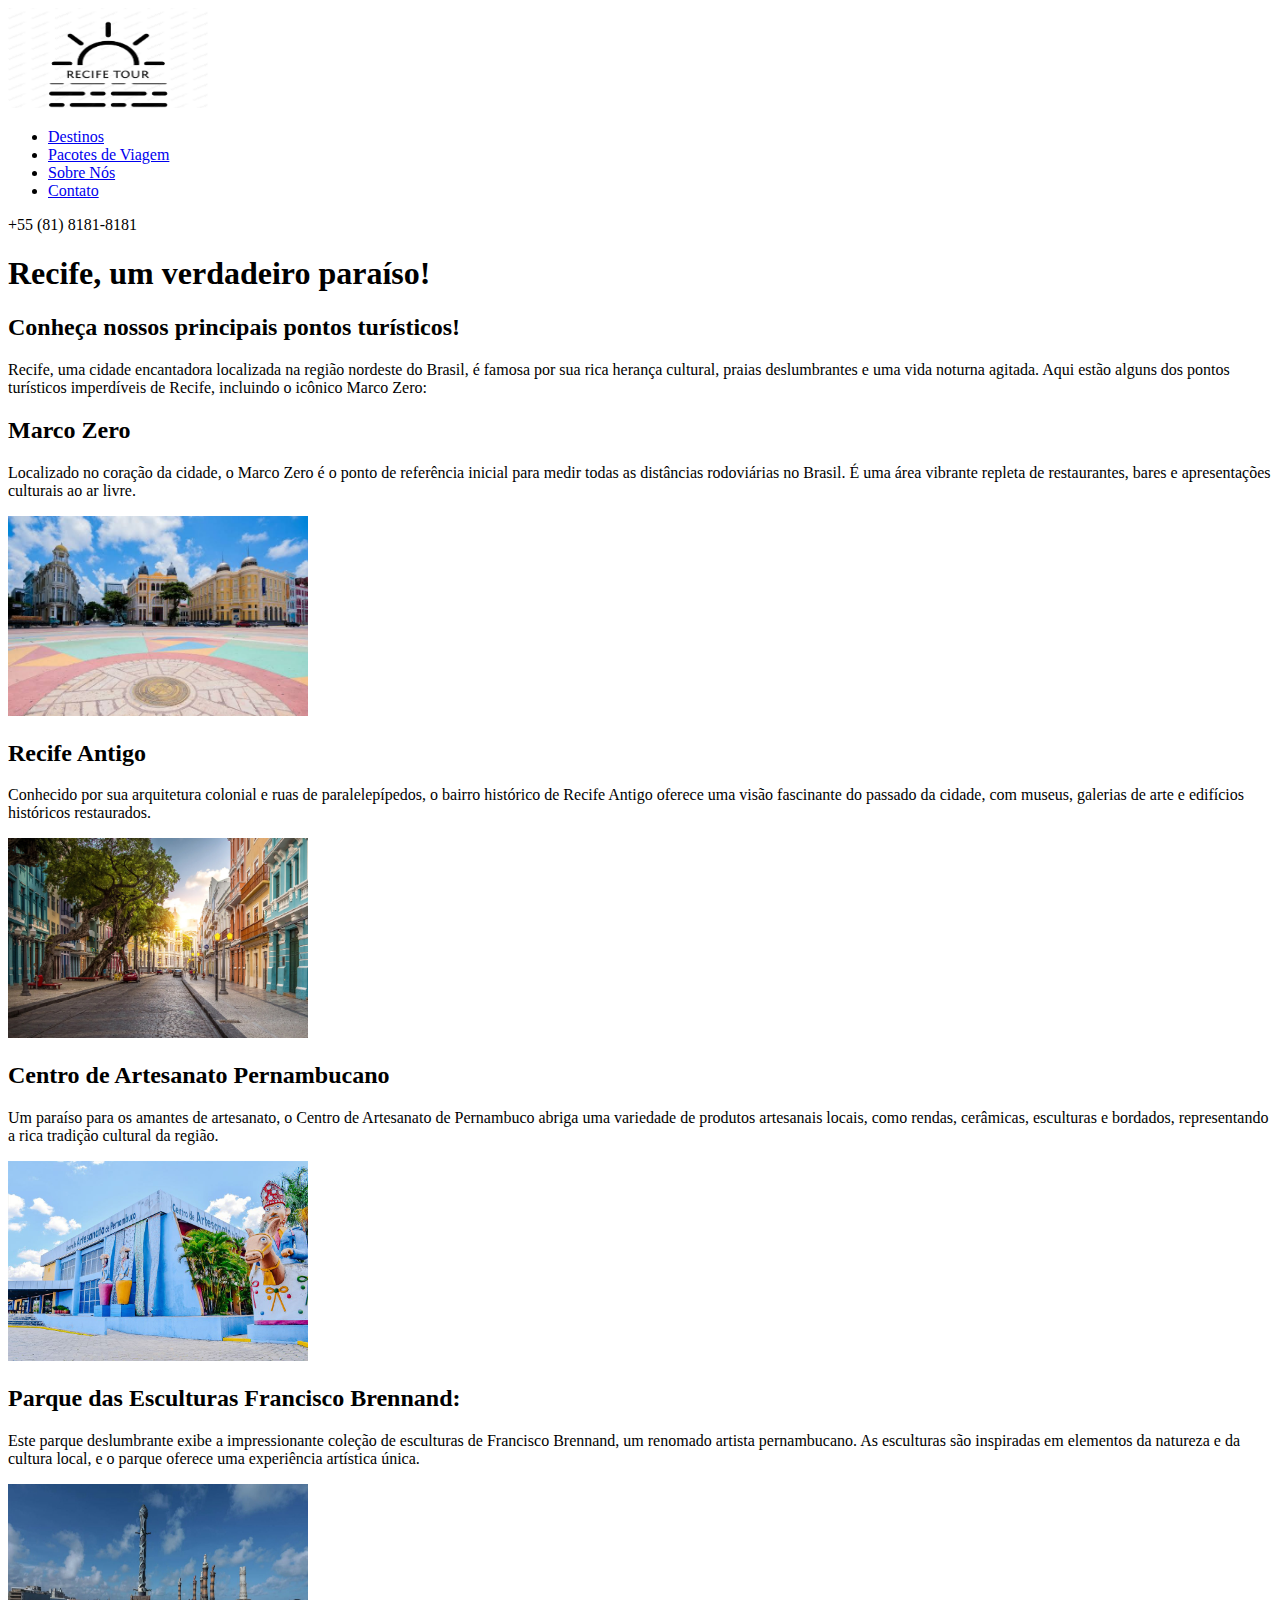
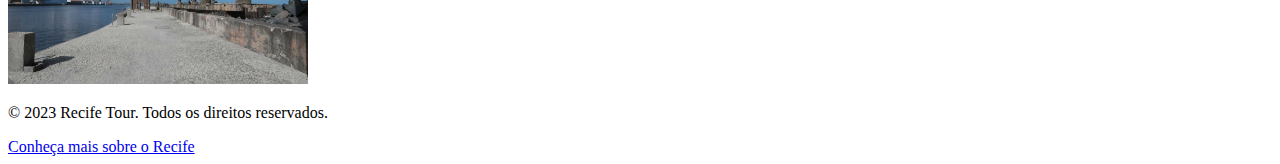
<file: index.html>
<!DOCTYPE html>
<html lang="pt-BR">

<head>
    <meta charset="UTF-8">
    <meta name="viewport" content="width=device-width, initial-scale=1.0">
    <title>Recife Tour</title>
</head>

<body>
    <header>
        <header>
            <div class="logo">
                <img src="./assets/img/logo-recife-tour.PNG" alt="Logo Recife Tour" width="200" height="100">
            </div>
            <nav>
                <ul>
                    <li><a href="#">Destinos</a></li>
                    <li><a href="#">Pacotes de Viagem</a></li>
                    <li><a href="#">Sobre Nós</a></li>
                    <li><a href="#">Contato</a></li>
                </ul>
            </nav>
            <div class="contact-info">
                +55 (81) 8181-8181
            </div>
        </header>

    </header>
    <main>
        <h1>Recife, um verdadeiro paraíso!</h1>
        <h2>Conheça nossos principais pontos turísticos!</h2>
        <p>Recife, uma cidade encantadora localizada na região nordeste do Brasil, é famosa por sua rica herança
            cultural, praias deslumbrantes e uma vida noturna agitada. Aqui estão alguns dos pontos turísticos
            imperdíveis de Recife, incluindo o icônico Marco Zero:</p>

        <h2>Marco Zero</h2>
        <p>Localizado no coração da cidade, o Marco Zero é o ponto de referência inicial para medir todas as
            distâncias rodoviárias no Brasil. É uma área vibrante repleta de restaurantes, bares e apresentações
            culturais ao ar livre.</p>
        <img src="./assets/img/marco-zero.jpg"
            alt="Foto do Marco Zero de Recife, um ponto histórico e cultural no coração da cidade, cercado por bela arquitetura e uma atmosfera vibrante."
            width="300" height="200">

        <h2>Recife Antigo</h2>
        <p>Conhecido por sua arquitetura colonial e ruas de paralelepípedos, o bairro histórico de Recife Antigo oferece
            uma visão fascinante do passado da cidade, com museus, galerias de arte e edifícios históricos restaurados.
        </p>
        <img src="./assets/img/recife-antigo.jpg"
            alt="Vista encantadora do bairro histórico de Recife Antigo, com suas ruas de paralelepípedos, edifícios coloniais e charmosas praças cercadas por uma atmosfera cultural vibrante."
            width="300" height="200">

        <h2>Centro de Artesanato Pernambucano</h2>
        <p>Um paraíso para os amantes de artesanato, o Centro de Artesanato de Pernambuco abriga uma variedade de
            produtos artesanais locais, como rendas, cerâmicas, esculturas e bordados, representando a rica tradição
            cultural da região.
        </p>
        <img src="./assets/img/centro-artesanato-pernambuco.jpg"
            alt="Exposição diversificada de artesanato local no Centro de Artesanato de Pernambuco, apresentando uma rica coleção de peças tradicionais, incluindo rendas finas, cerâmicas artesanais, esculturas e bordados, representando a herança cultural e a habilidade artística da região."
            width="300" height="200">

        <h2>Parque das Esculturas Francisco Brennand:</h2>
        <p>Este parque deslumbrante exibe a impressionante coleção de esculturas de Francisco Brennand, um renomado
            artista pernambucano. As esculturas são inspiradas em elementos da natureza e da cultura local, e o parque
            oferece uma experiência artística única.
        </p>
        <img src="./assets/img/parque-escultura-brennand.jpg"
            alt="Visão deslumbrante das esculturas fascinantes no Parque das Esculturas Francisco Brennand, exibindo a rica criatividade e arte do renomado artista pernambucano, com inspirações que refletem a natureza e a cultura local."
            width="300" height="200">

    </main>
    <footer>
        <p>&copy; 2023 Recife Tour. Todos os direitos reservados.</p>
        <a href="https://www.youtube.com/results?search_query=recife+pontos">Conheça mais sobre o Recife</a>
    </footer>
</body>

</html>
</file>
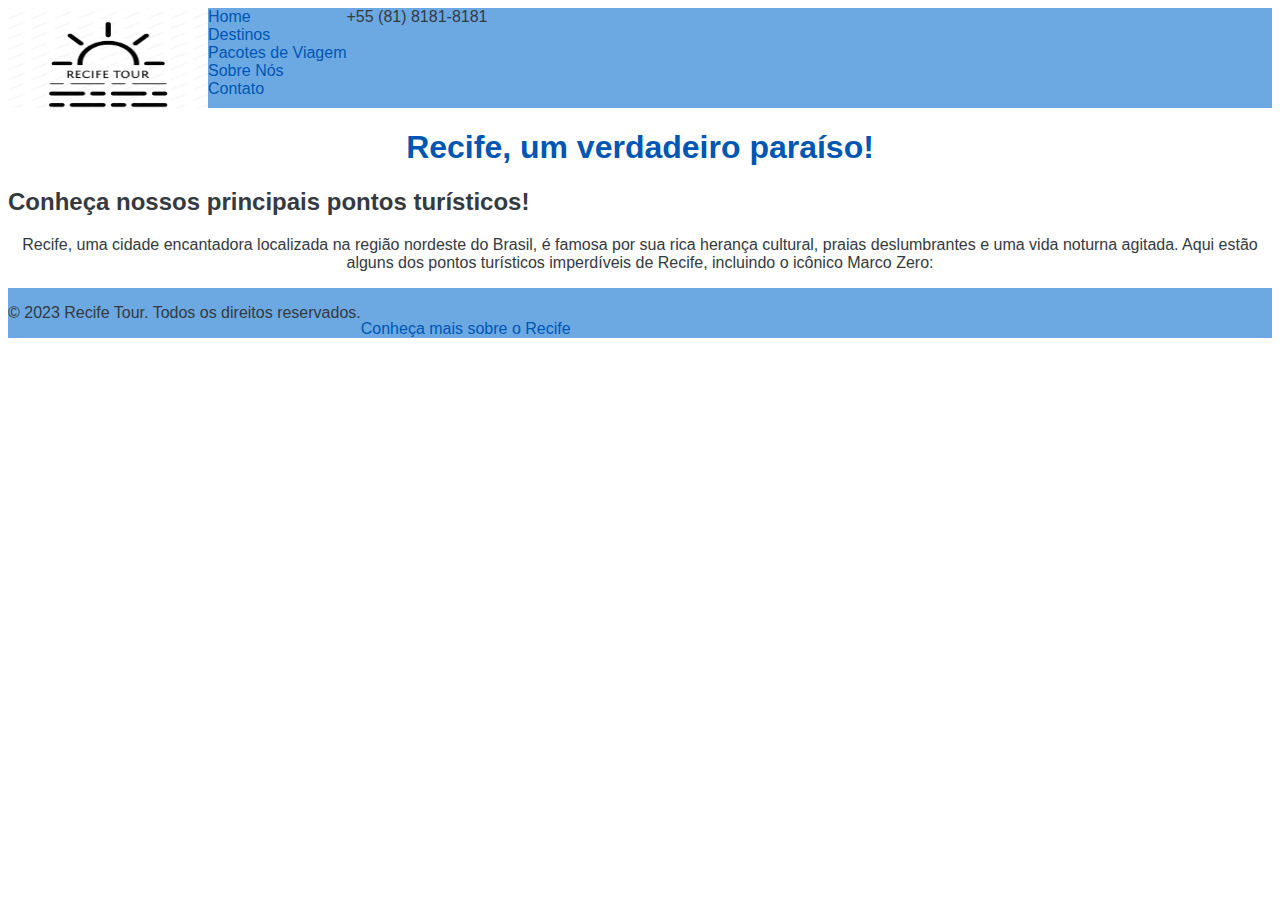
<file: html/index.html>
<!DOCTYPE html>
<html lang="pt-BR">
  <head>
    <meta charset="UTF-8" />
    <meta name="viewport" content="width=device-width, initial-scale=1.0" />
    <title>Recife Tour</title>
    <link rel="stylesheet" href="../css/styles.css" />
  </head>

  <body>
    <header>
      <header>
        <div class="logo">
          <img
            src="../assets/img/logo-recife-tour.PNG"
            alt="Logo Recife Tour"
            width="200"
            height="100"
          />
        </div>
        <nav>
          <a href="./index.html">Home</a>
          <a href="./destinos.html">Destinos</a>
          <a href="#">Pacotes de Viagem</a>
          <a href="#">Sobre Nós</a>
          <a href="#">Contato</a>
        </nav>
        <div class="contact-info">+55 (81) 8181-8181</div>
      </header>
    </header>
    <main>
      <h1>Recife, um verdadeiro paraíso!</h1>
      <h2>Conheça nossos principais pontos turísticos!</h2>
      <p>
        Recife, uma cidade encantadora localizada na região nordeste do Brasil,
        é famosa por sua rica herança cultural, praias deslumbrantes e uma vida
        noturna agitada. Aqui estão alguns dos pontos turísticos imperdíveis de
        Recife, incluindo o icônico Marco Zero:
      </p>
    </main>
    <footer>
      <p>&copy; 2023 Recife Tour. Todos os direitos reservados.</p>
      <a href="https://www.youtube.com/results?search_query=recife+pontos"
        >Conheça mais sobre o Recife</a
      >
    </footer>
  </body>
</html>
</file>
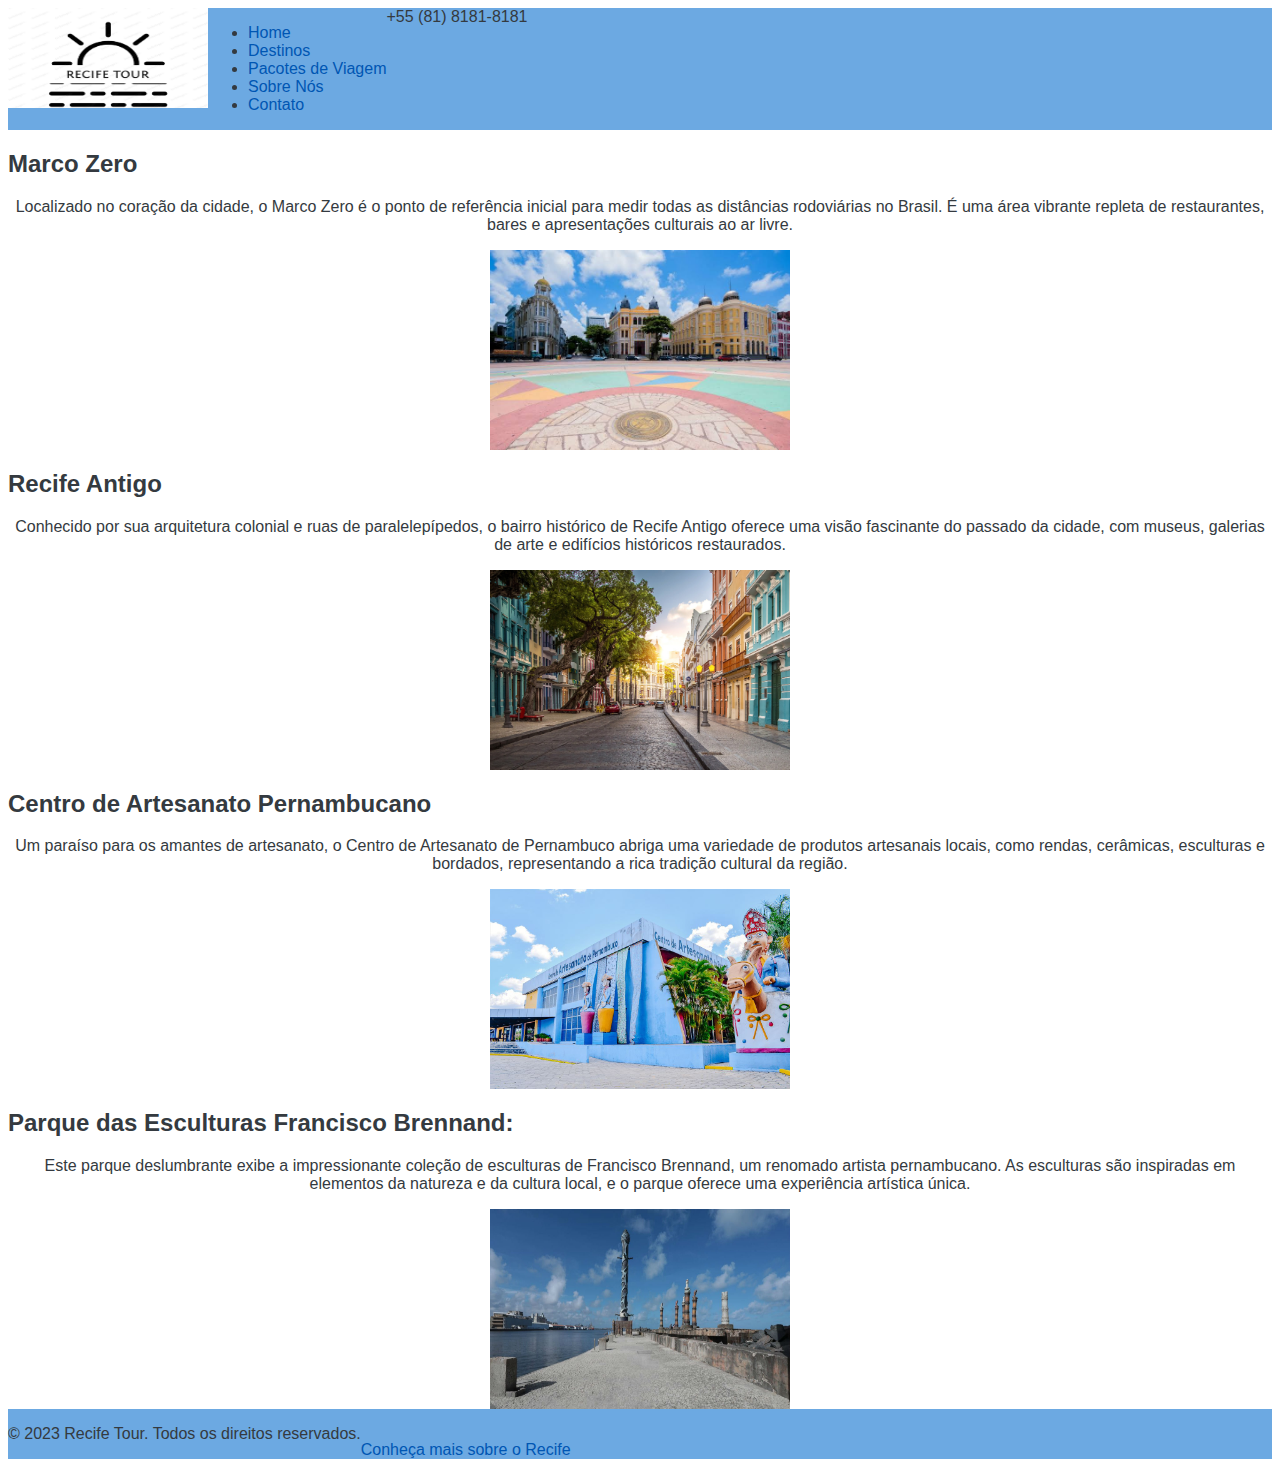
<file: html/destinos.html>
<!DOCTYPE html>
<html lang="pt-BR">

<head>
    <meta charset="UTF-8">
    <meta name="viewport" content="width=device-width, initial-scale=1.0">
    <title>Recife Tour</title>
    <link rel="stylesheet" href="../css/styles.css">
</head>

<body>
    <header>
        <header>
            <div class="logo">
                <img src="../assets/img/logo-recife-tour.PNG" alt="Logo Recife Tour" width="200" height="100">
            </div>
            <nav>
                <ul>
                    <li><a href="./index.html">Home</a></li>
                    <li><a href="#">Destinos</a></li>
                    <li><a href="#">Pacotes de Viagem</a></li>
                    <li><a href="#">Sobre Nós</a></li>
                    <li><a href="#">Contato</a></li>
                </ul>
            </nav>
            <div class="contact-info">
                +55 (81) 8181-8181
            </div>
        </header>

    </header>
    <main>

        <a href="./marco-zero.html">
            <h2>Marco Zero</h2>
        </a>
        <p>Localizado no coração da cidade, o Marco Zero é o ponto de referência inicial para medir todas as
            distâncias rodoviárias no Brasil. É uma área vibrante repleta de restaurantes, bares e apresentações
            culturais ao ar livre.</p>
        <img src="../assets/img/marco-zero.jpg"
            alt="Foto do Marco Zero de Recife, um ponto histórico e cultural no coração da cidade, cercado por bela arquitetura e uma atmosfera vibrante."
            width="300" height="200">

        <a href="./recife-antigo.html">
            <h2>Recife Antigo</h2>
        </a>
        <p>Conhecido por sua arquitetura colonial e ruas de paralelepípedos, o bairro histórico de Recife Antigo oferece
            uma visão fascinante do passado da cidade, com museus, galerias de arte e edifícios históricos restaurados.
        </p>
        <img src="../assets/img/recife-antigo.jpg"
            alt="Vista encantadora do bairro histórico de Recife Antigo, com suas ruas de paralelepípedos, edifícios coloniais e charmosas praças cercadas por uma atmosfera cultural vibrante."
            width="300" height="200">

        <h2>Centro de Artesanato Pernambucano</h2>
        <p>Um paraíso para os amantes de artesanato, o Centro de Artesanato de Pernambuco abriga uma variedade de
            produtos artesanais locais, como rendas, cerâmicas, esculturas e bordados, representando a rica tradição
            cultural da região.
        </p>
        <img src="../assets/img/centro-artesanato-pernambuco.jpg"
            alt="Exposição diversificada de artesanato local no Centro de Artesanato de Pernambuco, apresentando uma rica coleção de peças tradicionais, incluindo rendas finas, cerâmicas artesanais, esculturas e bordados, representando a herança cultural e a habilidade artística da região."
            width="300" height="200">

        <h2>Parque das Esculturas Francisco Brennand:</h2>
        <p>Este parque deslumbrante exibe a impressionante coleção de esculturas de Francisco Brennand, um renomado
            artista pernambucano. As esculturas são inspiradas em elementos da natureza e da cultura local, e o parque
            oferece uma experiência artística única.
        </p>
        <img src="../assets/img/parque-escultura-brennand.jpg"
            alt="Visão deslumbrante das esculturas fascinantes no Parque das Esculturas Francisco Brennand, exibindo a rica criatividade e arte do renomado artista pernambucano, com inspirações que refletem a natureza e a cultura local."
            width="300" height="200">

    </main>
    <footer>
        <p>&copy; 2023 Recife Tour. Todos os direitos reservados.</p>
        <a href="https://www.youtube.com/results?search_query=recife+pontos">Conheça mais sobre o Recife</a>
    </footer>
</body>

</html>
</file>
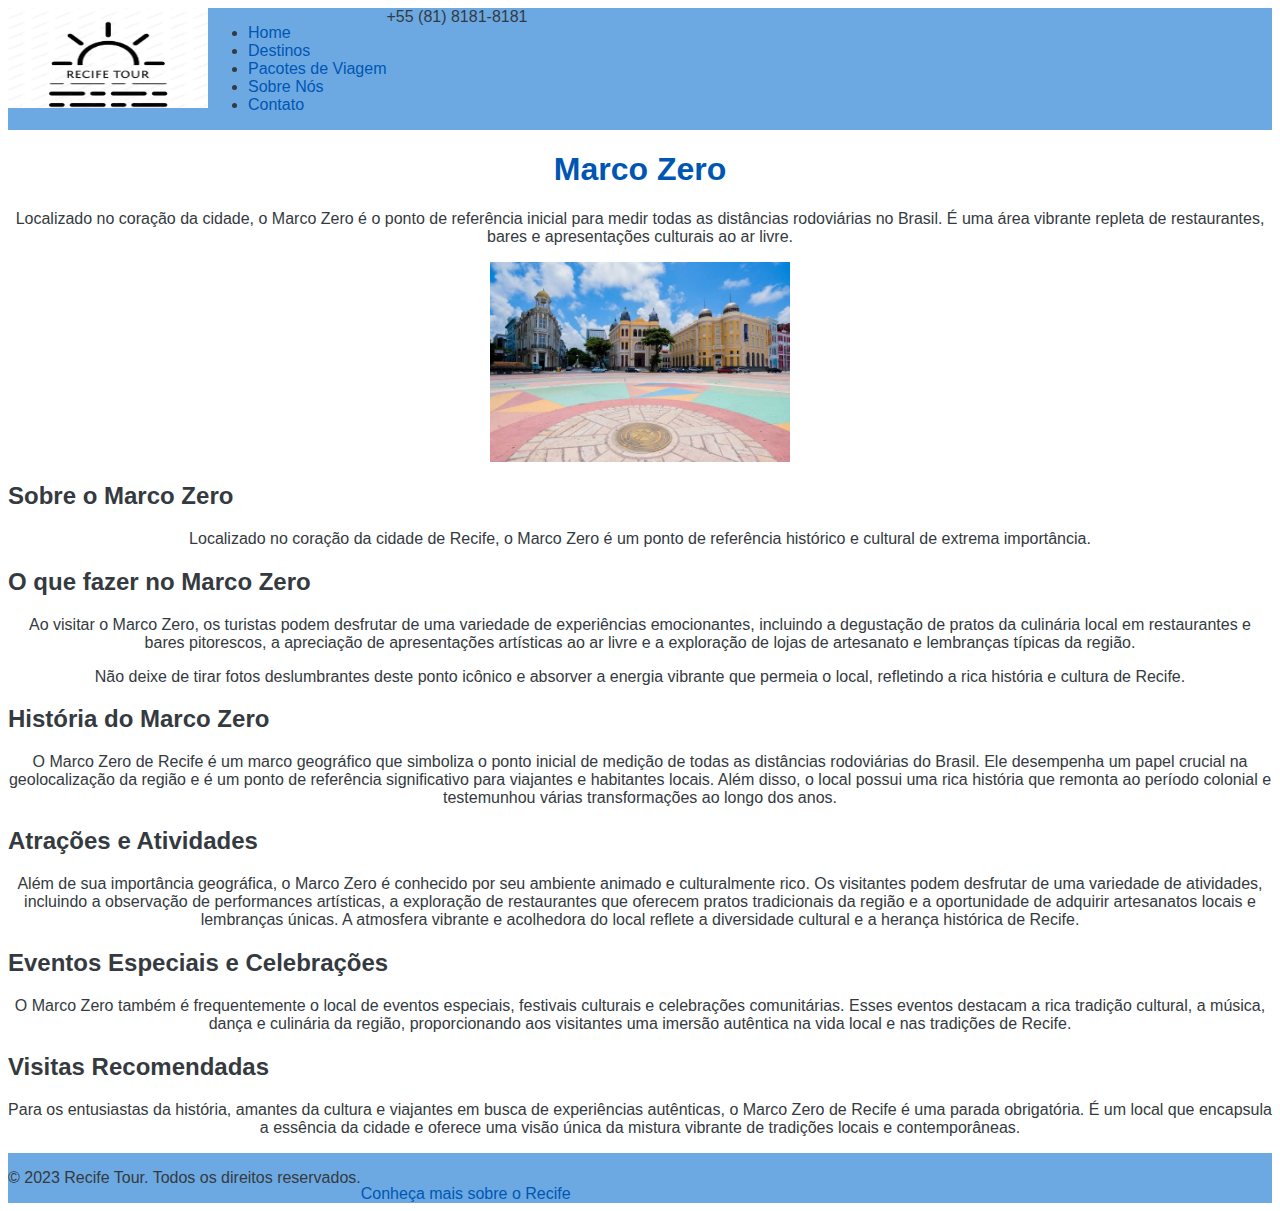
<file: html/marco-zero.html>
<!DOCTYPE html>
<html lang="pt-BR">

<head>
    <meta charset="UTF-8">
    <meta name="viewport" content="width=device-width, initial-scale=1.0">
    <title>Recife Tour - Marco Zero</title>
    <link rel="stylesheet" href="../css/styles.css">
</head>

<body>
    <header>
        <header>
            <div class="logo">
                <a href="./index.html"><img src="../assets/img/logo-recife-tour.PNG" alt="Logo Recife Tour" width="200" height="100"></a>
            </div>
            <nav>
                <ul>
                    <li><a href="./index.html">Home</a></li>
                    <li><a href="#">Destinos</a></li>
                    <li><a href="#">Pacotes de Viagem</a></li>
                    <li><a href="#">Sobre Nós</a></li>
                    <li><a href="#">Contato</a></li>
                </ul>
            </nav>
            <div class="contact-info">
                +55 (81) 8181-8181
            </div>
        </header>

    </header>
    <main>

        <h1>Marco Zero</h1>
        <p>Localizado no coração da cidade, o Marco Zero é o ponto de referência inicial para medir todas as
            distâncias rodoviárias no Brasil. É uma área vibrante repleta de restaurantes, bares e apresentações
            culturais ao ar livre.</p>
        <img src="../assets/img/marco-zero.jpg"
            alt="Foto do Marco Zero de Recife, um ponto histórico e cultural no coração da cidade, cercado por bela arquitetura e uma atmosfera vibrante."
            width="300" height="200">
        <h2>Sobre o Marco Zero</h2>

        <p>Localizado no coração da cidade de Recife, o Marco Zero é um ponto de referência histórico e cultural de
            extrema importância.</p>

        <h2>O que fazer no Marco Zero</h2>

        <p>Ao visitar o Marco Zero, os turistas podem desfrutar de uma variedade de experiências emocionantes, incluindo
            a degustação de pratos da culinária local em restaurantes e bares pitorescos, a apreciação de apresentações
            artísticas ao ar livre e a exploração de lojas de artesanato e lembranças típicas da região.</p>

        <p>Não deixe de tirar fotos deslumbrantes deste ponto icônico e absorver a energia vibrante que permeia o local,
            refletindo a rica história e cultura de Recife.</p>

        <h2>História do Marco Zero</h2>

        <p>O Marco Zero de Recife é um marco geográfico que simboliza o ponto inicial de medição de todas as distâncias
            rodoviárias do Brasil. Ele desempenha um papel crucial na geolocalização da região e é um ponto de
            referência significativo para viajantes e habitantes locais. Além disso, o local possui uma rica história
            que remonta ao período colonial e testemunhou várias transformações ao longo dos anos.</p>

        <h2>Atrações e Atividades</h2>

        <p>Além de sua importância geográfica, o Marco Zero é conhecido por seu ambiente animado e culturalmente rico.
            Os visitantes podem desfrutar de uma variedade de atividades, incluindo a observação de performances
            artísticas, a exploração de restaurantes que oferecem pratos tradicionais da região e a oportunidade de
            adquirir artesanatos locais e lembranças únicas. A atmosfera vibrante e acolhedora do local reflete a
            diversidade cultural e a herança histórica de Recife.</p>

        <h2>Eventos Especiais e Celebrações</h2>

        <p>O Marco Zero também é frequentemente o local de eventos especiais, festivais culturais e celebrações
            comunitárias. Esses eventos destacam a rica tradição cultural, a música, dança e culinária da região,
            proporcionando aos visitantes uma imersão autêntica na vida local e nas tradições de Recife.</p>

        <h2>Visitas Recomendadas</h2>

        <p>Para os entusiastas da história, amantes da cultura e viajantes em busca de experiências autênticas, o Marco
            Zero de Recife é uma parada obrigatória. É um local que encapsula a essência da cidade e oferece uma visão
            única da mistura vibrante de tradições locais e contemporâneas.</p>
    </main>
    <footer>
        <p>&copy; 2023 Recife Tour. Todos os direitos reservados.</p>
        <a href="https://www.youtube.com/results?search_query=recife+pontos">Conheça mais sobre o Recife</a>
    </footer>
</body>

</html>
</file>
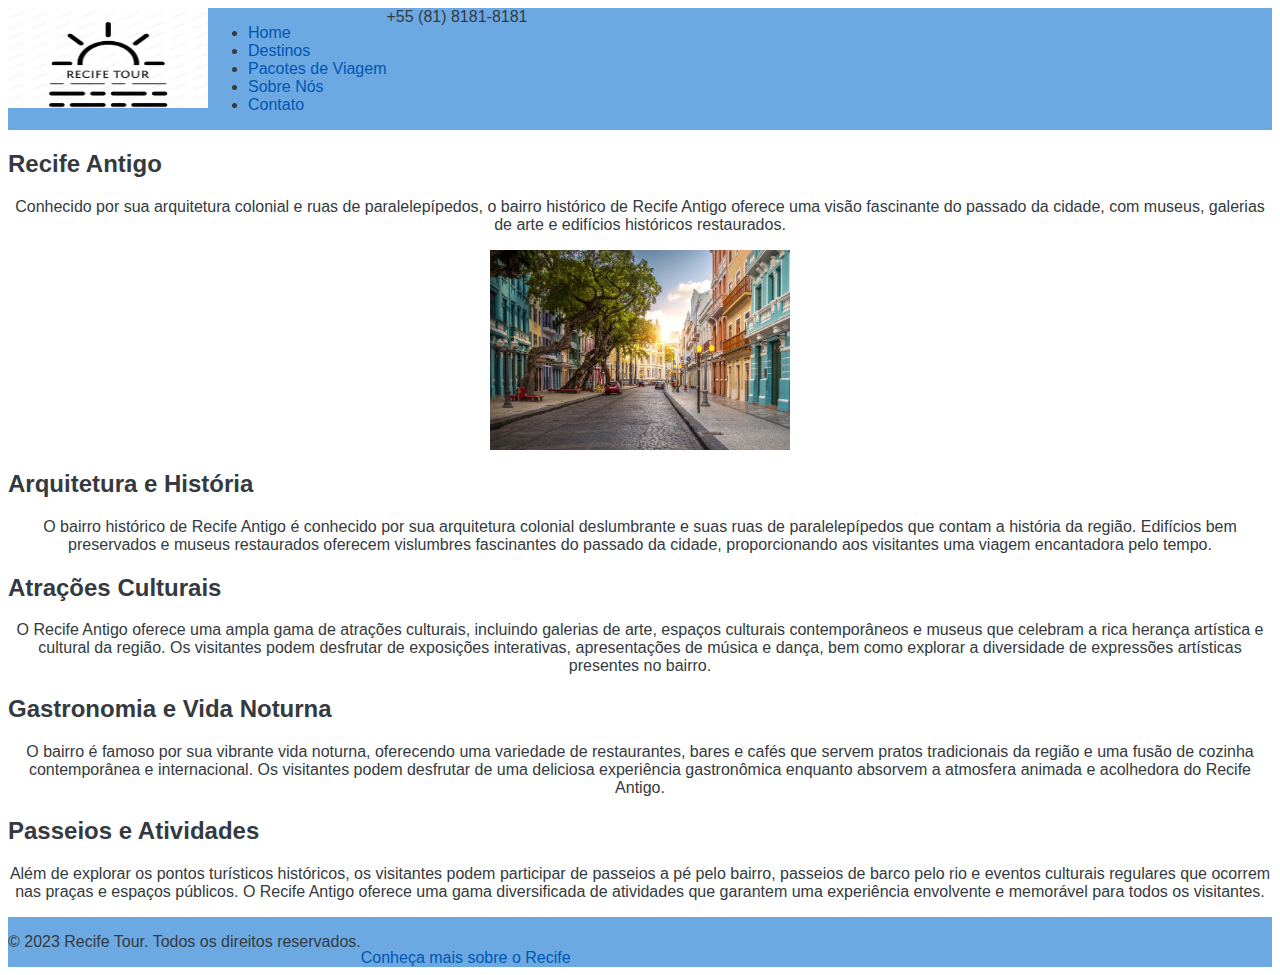
<file: html/recife-antigo.html>
<!DOCTYPE html>
<html lang="pt-BR">

<head>
    <meta charset="UTF-8">
    <meta name="viewport" content="width=device-width, initial-scale=1.0">
    <title>Recife Tour - Recife Antigo</title>
    <link rel="stylesheet" href="../css/styles.css">
</head>

<body>
    <header>
        <header>
            <div class="logo">
                <a href="./index.html"><img src="../assets/img/logo-recife-tour.PNG" alt="Logo Recife Tour" width="200"
                        height="100"></a>
            </div>
            <nav>
                <ul>
                    <li><a href="./index.html">Home</a></li>
                    <li><a href="#">Destinos</a></li>
                    <li><a href="#">Pacotes de Viagem</a></li>
                    <li><a href="#">Sobre Nós</a></li>
                    <li><a href="#">Contato</a></li>
                </ul>
            </nav>
            <div class="contact-info">
                +55 (81) 8181-8181
            </div>
        </header>

    </header>
    <main>

        <h2>Recife Antigo</h2>
        <p>Conhecido por sua arquitetura colonial e ruas de paralelepípedos, o bairro histórico de Recife Antigo oferece
            uma visão fascinante do passado da cidade, com museus, galerias de arte e edifícios históricos restaurados.
        </p>
        <img src="../assets/img/recife-antigo.jpg"
            alt="Vista encantadora do bairro histórico de Recife Antigo, com suas ruas de paralelepípedos, edifícios coloniais e charmosas praças cercadas por uma atmosfera cultural vibrante."
            width="300" height="200">

        <h2>Arquitetura e História</h2>

        <p>O bairro histórico de Recife Antigo é conhecido por sua arquitetura colonial deslumbrante e suas ruas de
            paralelepípedos que contam a história da região. Edifícios bem preservados e museus restaurados oferecem
            vislumbres fascinantes do passado da cidade, proporcionando aos visitantes uma viagem encantadora pelo
            tempo.</p>

        <h2>Atrações Culturais</h2>

        <p>O Recife Antigo oferece uma ampla gama de atrações culturais, incluindo galerias de arte, espaços culturais
            contemporâneos e museus que celebram a rica herança artística e cultural da região. Os visitantes podem
            desfrutar de exposições interativas, apresentações de música e dança, bem como explorar a diversidade de
            expressões artísticas presentes no bairro.</p>

        <h2>Gastronomia e Vida Noturna</h2>

        <p>O bairro é famoso por sua vibrante vida noturna, oferecendo uma variedade de restaurantes, bares e cafés que
            servem pratos tradicionais da região e uma fusão de cozinha contemporânea e internacional. Os visitantes
            podem desfrutar de uma deliciosa experiência gastronômica enquanto absorvem a atmosfera animada e acolhedora
            do Recife Antigo.</p>

        <h2>Passeios e Atividades</h2>

        <p>Além de explorar os pontos turísticos históricos, os visitantes podem participar de passeios a pé pelo
            bairro, passeios de barco pelo rio e eventos culturais regulares que ocorrem nas praças e espaços públicos.
            O Recife Antigo oferece uma gama diversificada de atividades que garantem uma experiência envolvente e
            memorável para todos os visitantes.</p>
    </main>
    <footer>
        <p>&copy; 2023 Recife Tour. Todos os direitos reservados.</p>
        <a href="https://www.youtube.com/results?search_query=recife+pontos">Conheça mais sobre o Recife</a>
    </footer>
</body>

</html>
</file>
<file: css/styles.css>
header {
    display: flex;
    background-color: #6ca9e2;
    color: #343a40;
}

nav a {
    display: flex;
    justify-content: left;
}
body {
    font-family: Arial, sans-serif;
    background-color: #ffffff;
    color: #343a40;
}

h1 {
    text-align: center;
    color: #0056b3;
}

h2 {
    text-align: left;
    color: #343a40;
}

p {
    text-align: center;
    color: #343a40;
}

a {
    color: #0056b3;
    text-decoration: none;
}

a:hover {
    color: #0056b3;
}

img {
    display: block;
    margin-left: auto;
    margin-right: auto;
}

footer {
    display: flex;
    background-color: #6ca9e2;
    text-align: center;
    color: #343a40;
    align-items: flex-end;
}
</file>
